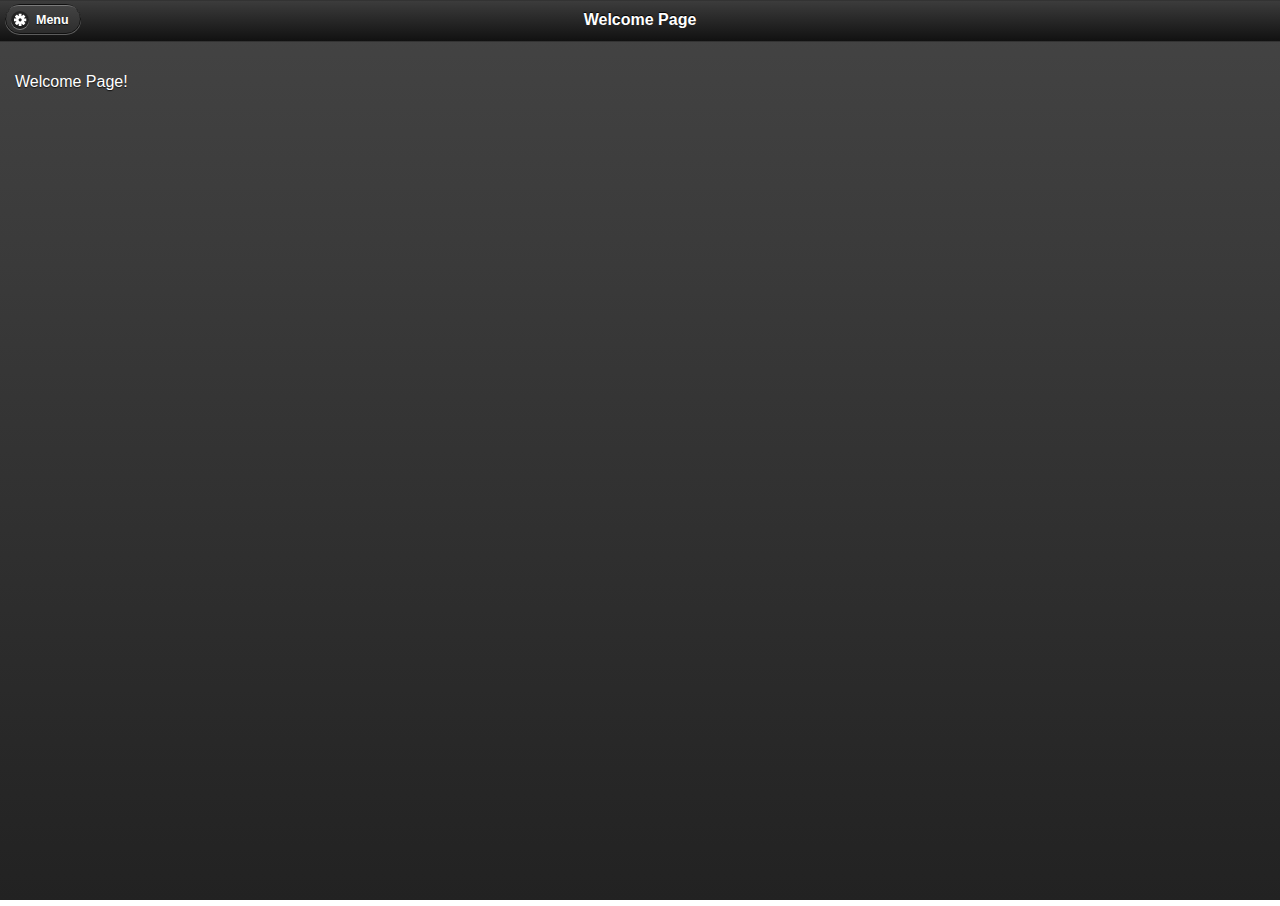
<file: Sales_H/WebContent/iMenu2.html>
<!DOCTYPE html> 
<html> 
<head> 
    <title>Sistema Punto Venta</title> 
    <meta name="viewport" content="width=device-width, initial-scale=1"> 
    <meta http-equiv="content-type" content="text/html; charset=utf-8"/>
    
    <link rel="stylesheet" href="css/jquery.mobile-1.2.0.css" />
    <link rel="stylesheet" href="css/jquery-mobile-fluid960.css" />
    <link rel="shortcut icon" href="favicon.ico"> 

    <script src="js/jquery-1.8.2.min.js"></script>
    <script src="js/jquery.mobile-1.2.0.min.js"></script>

    <script src="js/dust-full-1.1.1.js"></script>
    <script src="js/jquery.validate.js"></script>
    <script src="js/jquery.maskedinput.min.js"></script>
    <script src="js/jquery.form2js.js"></script>
    <script src="js/jquery.js2form.js"></script>
    <script type="text/javascript" src="js/json2.js"></script>



<style type="text/css">

#ventana {
   width: 100px;
   height: 100px;
   margin: 10px;
   padding: 0;
   border: 1px solid rgba(0,0,0,0.5);
   border-radius: 10px 10px 2px 2px;
   background: rgba(0,0,0,0.25);
   box-shadow: 0 2px 6px rgba(0,0,0,0.5), inset 0 1px rgba(255,255,255,0.3), inset 0 10px rgba(255,255,255,0.2), inset 0 10px 20px rgba(255,255,255,0.25), inset 0 -15px 30px rgba(0,0,0,0.3);
   -o-box-shadow: 0 2px 6px rgba(0,0,0,0.5), inset 0 1px rgba(255,255,255,0.3), inset 0 10px rgba(255,255,255,0.2), inset 0 10px 20px rgba(255,255,255,0.25), inset 0 -15px 30px rgba(0,0,0,0.3);
   -webkit-box-shadow: 0 2px 6px rgba(0,0,0,0.5), inset 0 1px rgba(255,255,255,0.3), inset 0 10px rgba(255,255,255,0.2), inset 0 10px 20px rgba(255,255,255,0.25), inset 0 -15px 30px rgba(0,0,0,0.3);
   -moz-box-shadow: 0 2px 6px rgba(0,0,0,0.5), inset 0 1px rgba(255,255,255,0.3), inset 0 10px rgba(255,255,255,0.2), inset 0 10px 20px rgba(255,255,255,0.25), inset 0 -15px 30px rgba(0,0,0,0.3);
}

.checkboxWidth{
width:53px;
}

label.error {
color: red;
font-size: 10px;
font-weight: normal;
line-height: 1.4;
margin-top: 0.5em;
width: 100%;
float: none;
}

.formatolistapropia {
text-align:right;
font-size:12px;
font-weight:normal;
}

.width-hundred-percent {
width:100% !important;
position: fixed;
top: 50%;
left: 0;
}

#menu {
position:fixed !important;
}


.display-none {
display:none;
}
.width-two-hundred-pixels {
width:200px;

}
.center-element {
margin-right: auto; 
margin-left: auto;

}

.align-center {
text-align: center;
}
 
.text_title_detail_info{
font-size: 14px;
padding: 3px 12px 3px 12px; 
text-align: center;
}

.text_title_detail_info2{
font-size: 16px;
font-weight: bold;
text-align: left;
}

.culumn_1_detail{
text-align:center; 
font-size:small; 
padding: 0px 5px;
font-weight: bold;
}


.culumn_2_detail{
text-align:left; 
padding: 2px 5px 2px 0px;
text-shadow: none;
}

/*  top 
    right 
    bottom 
    left */


@media screen and (orientation: portrait){
label.error { margin-left: 0; display: block; }
}

@media screen and (orientation: landscape){
label.error { display: inline-block; margin-left: 0%; }
}

em { color: red; font-weight: bold; padding-right: .25em; }

</style> 

    <script type="text/javascript">
    

    var navigationInitialized = ' ';
    var menuOpen = ' ';
    var scrollX = 0;
    var scrollY = 0;
    var pagePosition = 0;
    var counter = 1;
    var percent = .25;
    var scrollPrevented = false;
    var customerlistcalled = 'notcalled';
    var page_clientes_status = '';

    // Variable para Reutilizar Objetos de JSON
    window.jsonData = {};

    $(document).bind("mobileinit", function(){
      $.mobile.listview.prototype.options.filterPlaceholder = "Filtrar con una busqueda los Resultados...";
    });

    $(document).on("pageinit", "#bienvenida",function( evt, ui ){

        navigationInitialized = 'X';
        if(navigator.userAgent.match(/Android/i) ||
           navigator.userAgent.match(/webOS/i)   ||
           navigator.userAgent.match(/iPhone/i)  ||
           navigator.userAgent.match(/iPod/i)    ||
           navigator.userAgent.match(/BlackBerry/i))
           {
            percent = .5;
           }

          initializeMenu();
      });

      function resetForm($form) {
          $form.find('input:text, input:password, input:file, select, textarea').val('');
          $form.find('input:radio, input:checkbox')
          .removeAttr('checked').removeAttr('selected');
      }


      function stopScroll(){

        $("#test").val('0');
        $("#test2").val('0');
        $("#start").val('0');

        var setValue = $(window).width() * (percent / 2);

        if( pagePosition >= setValue){
          pagePosition = $(window).width() * percent;
          menuOpen = 'X';
          menuSlide();
          $("#menu").show();
          $('#menu').css({
            'z-index': '1500'
          });
        } else {
          pagePosition = 0;
          menuOpen = ' ';
          menuSlide();
          $("#menu").hide();
        }

      }

      function setMenuHeight(){

        $('#menu').css({
          width:  $(window).width() * percent,
          height: $(window).height(),
        }).page();

      }

      function menuToggle(){
        if(menuOpen == ' '){
          var newWidth = $(window).width();
        } else {
          var newWidth = $(window).width() * (1 - percent);
        }
        $("#page1").css({
          left: pagePosition,
          width: newWidth
        }).page();

        $("#page2").css({
          left: pagePosition,
          width: newWidth
        }).page();

        $("#page3").css({
          left: pagePosition,
          width: newWidth
        }).page();

        $("#bienvenida").css({
          left: pagePosition,
          width: newWidth
        }).page();

        $("#pagewelcomeclientes").css({
          left: pagePosition,
          width: newWidth
        }).page();


            

      }

      function menuSlide(){
        var newWidth = $(window).width() - pagePosition;

        $("#page1").css({
          left: pagePosition,
          width: newWidth,
        }).page();

        $("#page2").css({
          left: pagePosition,
          width: newWidth
        }).page();

        $("#page3").css({
          left: pagePosition,
          width: newWidth
        }).page();

        $("#pageclientenuevo").css({
          left: pagePosition,
          width: newWidth
        }).page();

        $("#bienvenida").css({
          left: pagePosition,
          width: newWidth
        }).page();

        $("#pagewelcomeclientes").css({
          left: pagePosition,
          width: newWidth
        }).page();

        $("#loading_bar").css({
        left: (pagePosition * .50)
        });

      }

      function initializeMenu(){
        $('#menu').css({
          position: "fixed",
          width:  $(window).width() * percent,
          height: $(window).height(),
          left: 0,
          'z-index': '1500'
        }).page();

        menuToggle();
      }

      function areYouSure(text1, text2, button, callback) {
        $("#sure .sure-1").text(text1);
        $("#sure .sure-2").text(text2);
        $("#sure .sure-do").on("click.sure", function() {

          callback();
          $(this).off("click.sure");


        }); 
        
        $("#sure").popup('open');

      }

     function infoCliente(text1, text2, button, callback) {
 
      $("#popupDialog2").popup('open');

      }

    $(document).on("pageinit", function(){
      setTimeout(function(){
        if( navigationInitialized != 'X' ){
          alert("Redirecting Welcome page");
          $.mobile.changePage("#bienvenida");
          location.reload(true);
        }
      },500);
    });






    //Creacion de Submenu Menu Clientes & pagina de Bienvenida de Clientes
    $(document).on("pagebeforeshow", "#pagewelcomeclientes", function (evt, ui) {
          
        if (navigationInitialized == 'X') {

            var newItems = '<li data-role="list-divider">Page Options</li>';
            newItems += '<li><a href="#" class="time">Time</a></li>';
            newItems += '<li><a href="#pageclientenuevo" id="botonclientenuevo" data-icon="plus" class="clientenuevo" data-transition="fade">Agregar Cliente</a></li>';
            $(".pageOpts").empty();
            $(".pageOpts").append(newItems).listview("refresh");
            
            //$(".listaclientes").empty();

            menuToggle();

        }

    });


    $(document).on("pagebeforeshow", "#page2", function () {
      if (navigationInitialized == 'X') {
        var newItems = '<li data-role="list-divider">Page Options</li>';
        newItems += '<li><a href="#" class="add">Add Item</a></li>';
        newItems += '<li><a href="#" class="empty">Clear List</a></li>';
        $(".pageOpts").empty();
        $(".pageOpts").append(newItems).listview("refresh");
      }
    });

    $(document).on("pagebeforeshow", "#page3", function(){
      if( navigationInitialized == 'X'){
        var newItems = '<li data-role="list-divider">Page Options</li>';
        newItems += '<li><a href="#" class="show1">List 1</a></li>';
        newItems += '<li><a href="#" class="show2">List 2</a></li>';
        newItems += '<li><a href="#" class="show3">List 3</a></li>';
        $(".pageOpts").empty();
        $(".pageOpts").append(newItems).listview("refresh");
      }
    });

      $(document).on('orientationchange', function(){
        if(menuOpen == 'X'){
          pagePosition = $(window).width() * percent;
        }
        initializeMenu();
      });






      $(document).on("click", ".menu", function(){
        if( menuOpen == ' ' ){
          pagePosition = $(window).width() * percent;
          menuOpen = 'X';
        } else {
          pagePosition = 0;
          menuOpen = ' ';
        }
        menuSlide();
        $("#menu").toggle();
      });

      $(document).on("click", ".productoswelcome", function(){


              });

      $(document).on("click", ".clienteswelcome", function(){
          
          if (customerlistcalled == 'notcalled' ) {
            $("#juntar").html("");

            $("#loading_txt").html("Cargando Listado de Clientes");
            $("#loading_bar").fadeIn(1000);
            

            $.ajax({
                type: "POST",
                url: "GetCustomers",
                dataType: "json",
                success: function (data) {

                setTimeout(function(){

                      $("#loading_bar").hide();
                      more = data;
                      json = more.data[0];
                      window.jsonData = {};
                      window.jsonData = json;
                      var template = $( "#customers" ).html();
                      var compiled = dust.compile( template, "customersC" ); //uso de Dust para renderizar la Lista...
                      dust.loadSource(compiled);
                      dust.render( "customersC" , json, function( err, result ) {
                          // Append the item HTML onto the main HTML string
                          html = result;
                      } );
                      $( "#juntar" ).append( html );
                      $( "#juntar" ).listview( 'refresh' );

                       
                       $(".listaclientes").listview({
                            autodividers: true,
                            autodividersSelector: function (li) {

                                var text = $(li).find('#nombre').text();
                                if (!text) {
                                    return null;
                                }
                                // create the text for the divider (first uppercased letter)
                                text = text.slice(0, 1).toUpperCase();
                                return text;
                            }
                        });

                        $(".listaclientes").listview('refresh');
                        customerlistcalled = 'called';
                        
                },500);
                }
            });

          }
      });

      $(document).on("click", ".add", function(){
        counter = counter + 1;
        var newItem = '<li>Test Item ' + counter + '</li>';
        $(".log").append(newItem).listview('refresh');
        var newBox = '<input type="checkbox" name="checkbox-" id="checkbox-" class="custom"> <label for="checkbox-">I agree</label>';
        $(".log").append(newBox).trigger('create');
      });

      $(document).on("click", ".empty", function(){
        $(".log").empty().listview('refresh');
        counter = 0;
      });

      $(document).on("click", ".time", function(){

        var currentTime = new Date();
        var hours = currentTime.getHours();
        var minutes = currentTime.getMinutes();
        var seconds = currentTime.getSeconds();
        var suffix;
        if( hours > 12 ){
          hours = hours - 12;
          suffix = 'PM';
        } else {
          suffix = 'AM';
        }
        if( minutes < 10 ){
          minutes = '0' + minutes;
        }
        var clock = hours + ':' + minutes + ':' + seconds + ' ' + suffix;

        alert(clock); 
      });


      //Mostrando Datos de Cliente en Detalle
     $(document).on("click", ".send4detail", function () {

        $("#detalles").empty();

        
        var detail_id = $(this).attr('id');
        
        for (var i = 0; i < window.jsonData.json.length; i++) {
      
          if (window.jsonData.json[i].person_id == detail_id) { //Si el usuario clickeado se encuentra 
              
              var key_1 = window.jsonData.json[i];

              maxim_ok = 0;
              
              var i3 = 0;

                for(var key in key_1) { //Determinacion tamañomaximo de etiqueta HTML y valor en el objeto json

                    var label_text    = ($('#detalles div:nth-child('+i3+')')).text();
                    var value = key_1[key];

                    var maxim = (label_text + value).length;

                    if (maxim > maxim_ok) {
                      maxim_ok = maxim;
                    }

                    i3 = ++i3;

                }
     
              // Finalmente Se pegan Los datos Completos al Dialog ya con su maximo width Establecido...
              var detail_datos = window.jsonData.json[i];


             
              //$("#detail_head_name").html(detail_datos.first_name+" "+detail_datos.last_name+" "+detail_datos.middle_name);
              //$("#detail_head_corp").html(detail_datos.company_name);
              //$("#detail_foot_id").html("Clave Cliente: "+detail_datos.account_number);
              
              content =  '<fieldset class="container_12">';
                 
              content += '<div class="grid_12 culumn_2_detail"><strong>Email: </strong> '+ detail_datos.email +'</div>';
              content += '<div class="grid_12 culumn_2_detail"><strong>RFC: </strong> '+ detail_datos.rfc +'</div>';
              content += '<div class="grid_12 culumn_2_detail"><strong>Telefono de Oficina: </strong>'+ detail_datos.phone_number +'</div>';
              content += '<div class="grid_12 culumn_2_detail"><strong>Telefono Celular: </strong>'+ detail_datos.cellphone +'</div>';
              content += '<div class="grid_12 culumn_2_detail"><strong>Direccion: </strong>'+ detail_datos.address_1 +'</div>';
              content += '<div class="grid_5 culumn_2_detail"><strong>Ciudad: </strong>'+ detail_datos.city +'</div>';
              content += '<div class="grid_6 culumn_2_detail"><strong>Estado: </strong>'+ detail_datos.state +'</div>';
              content += '<div class="grid_5 culumn_2_detail"><strong>Codigo Postal: </strong>'+ detail_datos.zip +'</div>';
              content += '<div class="grid_6 culumn_2_detail"><strong>Pais: </strong>'+ detail_datos.country +'</div>';
              //content += ''+  +'';
              content += '<div class="grid_12 culumn_2_detail"><strong>Cliente desde: </strong>'+ detail_datos.fecha_alta +'</div>';
              content += '</fieldset>';
              $(content).appendTo("#detalles");

              $('#popupDialog2').trigger('create');
          }
        }


      });

       $(document).on("click", ".send4update", function () {

        page_clientes_status = 'costumer_update';

            $('#fclientes').empty();
            $("#pageclientenuevo").find("h1").html('Modificar info de cliente');
            
            var boxval = $(this).attr('id');

            for (var i = 0; i < window.jsonData.json.length; i++) {

              if (window.jsonData.json[i].person_id == boxval) {

                  var datos = window.jsonData.json[i];

                  var loadUrl = "fclientes2.html";
                  $("#fclientes").load(loadUrl, function () {
                  
                  js2form(document.getElementById('customer_form'), datos);

                  $(this).trigger('create');

                });

              }
            }

        });


//Regreso a Pagina de Bienvenida

       $(document).on("click", ".bienvenida", function(){

        $(".pageOpts").empty();
        $(".pageOpts").listview("refresh");
 

      });

//Creacion de pagina con Formulario Cliente Nuevo

       $(document).on("click", ".clientenuevo", function () {
         
         page_clientes_status = 'new_costumer';

         $('#fclientes').html("<div></div>");
         $("#pageclientenuevo").find("h1").html('Agregar Cliente Nuevo...')

         $.ajaxSetup({
           cache: false
         });
      //   var ajax_load = "<img src='images/ajax-loader.gif' alt='loading...' />";
         var loadUrl = "fclientes2.html";

         $("#fclientes").load(loadUrl, function () {
           $(this).trigger('create');
         });

       });






//Acciones en el Formulario Cliente Nuevo y Desactivacion Boton "Agregar Cliente"
       $(document).on("pageshow", "#pageclientenuevo", function () {

        var same_acc_upd = "";
        var url_destiny  = "";
        var finalmessage = "";

        $('#botonclientenuevo').addClass('ui-disabled');
        $('[type="submit"]').button('disable'); 


        if (page_clientes_status == "new_costumer") {

          $("#rfc").mask("aaaa999999-***");

          url_destiny  = "InsertCustomer"
          finalmessage = "Cliente Ingresado con Exito";

          $('#botonclientenuevo').click(false);

        }


        if (page_clientes_status == "costumer_update") {

          url_destiny  = "CustomerUpdate";
          finalmessage = "Cliente Modificado con Exito";
          same_acc_upd = $("#account_number").val();
          $('[type="submit"]').button('enable'); 

        }

     

          //Customizing Error Validation Messages
          $.extend(jQuery.validator.messages, {
              required: "Campo Requerido!.",
              remote: "Please fix this field.",
              email: "Ingresa una Direccion de correo Valida!",
              url: "Please enter a valid URL.",
              date: "Please enter a valid date.",
              dateISO: "Please enter a valid date (ISO).",
              number: "Please enter a valid number.",
              digits: "Please enter only digits.",
              creditcard: "Please enter a valid credit card number.",
              equalTo: "Please enter the same value again.",
              accept: "Please enter a value with a valid extension.",
              maxlength: jQuery.validator.format("Please enter no more than {0} characters."),
              minlength: jQuery.validator.format("Favor de teclear al menos {0} caracteres!"),
              rangelength: jQuery.validator.format("Please enter a value between {0} and {1} characters long."),
              range: jQuery.validator.format("Please enter a value between {0} and {1}."),
              max: jQuery.validator.format("Please enter a value less than or equal to {0}."),
              min: jQuery.validator.format("Please enter a value greater than or equal to {0}.")
          });




    //$.validator.messages.required = 'required333';
       var validator = $("#customer_form").validate({

            messages: {},

            //cuando se Presiona Boton Enviar de la Forma, despues de haberla Validado...
            submitHandler: function (form) {

              areYouSure("Enviar Informacion?", " Confirme", "Exit", function() {
                
                  //Conversion de los Datos de la Forma a objeto JsOn
                  var formData = form2js('customer_form', '.', true,
                  function (node) {
                      if (node.id && node.id.match(/callbackTest/)) {
                          return {
                              name: node.id,
                              value: node.innerHTML
                          };
                      }
                  });

                  alert(JSON.stringify(formData, null, '\t'));
                  var data = (JSON.stringify(formData, null, '\t'));

                  // Uso de jQuery post, no Mobile para envio de datos del formulario.
                  $.post(url_destiny, {data: data}, function (response) {

                  // Variable Bandera para Recargar el Listado de Clientes despues de ingresar el nuevo...
                    customerlistcalled = 'notcalled';
                    console.log(response);
                  }
                  ); 

                  //on success:
                  $('#fclientes').html("<div id='message'></div>");
                  $('#message').html("<h2>"+finalmessage+"</h2>").hide().fadeIn(3000, function () {});

              });

            }


        });

        
        $("#zip").mask("99999");
        $("#phone_number").mask("(999) 999-9999? x99999");
        $("#cellphone").mask("(999) 999-9999");
        
        $('#p_moral').change(function(){
        this.checked ? $("#rfc").mask("aaa999999-***") : $("#rfc").mask("aaaa999999-***");
        });


        $("#account_number").change(function() {

          $("#loadin_u").hide;
          $("#status").hide();
          var usr = $("#account_number").val();

          if (same_acc_upd == usr){ $('[type="submit"]').button('enable'); }
         

          if(usr.length >= 3  )     {
              
             if (same_acc_upd != usr) {
              
              $("#loadin_u").html('<img align="absmiddle" src="images/loading_more_bar.gif" width="30" height="30"/> Verificando Disponibilidad...');
              $("#loadin_u").show();

              //Llamada al servlet para verificar existencia de usuario donde se devuelve true or false
              $.ajax({
              type: "POST",
              url: "CheckUser",
              dataType: "json", // Para que no devuelvas /r/n
              data: "account_number="+ usr,
              success: function(data){

                  setTimeout(function(){  
                  
                        $("#loadin_u").hide();
                        
                        if (data == false) {

                           $("#status").html('<div id="sta"><img align="absmiddle" src="images/accepted.png" /> Aceptado!</div>');
                           $("#status").fadeIn(1000);
                           $('[type="submit"]').button('enable');

                        }
                        
                        else {

                           $("#status").html('<span style="color: red;">La Clave: <b>'+(usr).toUpperCase()+'</b> ya se encuentra en uso.</span>');
                           $('#status').fadeIn(1000);
                           $("#account_number").focus();
                           $('[type="submit"]').button('disable'); 
                        }
                  },500);


                }
              });

          }

          }

        else
        
          {


          $("#status").html('La Clave de Cliente debe contener al menos 4 caracteres...');
          $("#status").fadeIn(1000);
          $("#account_number").focus();
          $('[type="submit"]').button('disable'); 

          }
        });
        
  });


    $(document).on("click", ".show1", function(){
      $("#div1").show();
      $("#div2").hide();
      $("#div3").hide();
    });

    $(document).on("click", ".show2", function(){
      $("#div2").show();
      $("#div1").hide();
      $("#div3").hide();
    });

    $(document).on("click", ".show3", function(){
      $("#div3").show();
      $("#div1").hide();
      $("#div2").hide();
    });


  </script>

</head>

<body class="body">

  <!-- Wrapper -->
  <div id="wrapper">

    <!-- Pagina Bienvenida -->
    <div data-role="page" id="bienvenida" data-theme="a">

      <!-- Encabezado -->
      <div data-role="header" data-theme="a" data-tap-toggle="false" data-id="header" data-position="absolute">
        <a type="button" class="menu" data-icon="gear">Menu</a>
        <h1 style="white-space:normal">Welcome Page</h1>

      </div>

      <!-- /Encabezado -->

      <!-- Contenido -->
      <div data-role="content">
        <p>Welcome Page!</p>
     </div>
      <!-- /Contenido -->
    </div>
    <!-- /Pagina Bienvenida -->

    <!-- page1 -->
    <div data-role="page" id="page1" data-theme="a">

      <!-- Header -->
      <div data-role="header" data-theme="a" data-tap-toggle="false" data-id="header" data-position="absolute">
        <a type="button" class="menu" data-icon="gear">Menu</a>
        <h1 style="white-space:normal">Clientes</h1>
        <a href="iMenu.html" data-direction="reverse" type="button" data-icon="home">Home</a>
      </div>
      <!-- /Header -->

      <!-- Main Content -->
      <div data-role="content">

      </div>
      <!-- /Main Content -->

    </div>
    <!-- /page1 -->

    <!-- Page 2 -->
    <div data-role="page" id="page2" data-theme="a">

      <!-- Header -->
      <div data-role="header" data-theme="a" data-tap-toggle="false" data-id="header" data-position="absolute">
        <a type="button" class="menu" data-icon="gear">Menu</a>
        <h1 style="white-space:normal">Productos</h1>
        <a href="iMenu.html" data-direction="reverse" type="button" data-icon="home">Home</a>
      </div>
      <!-- /Header -->

      <!-- Main Content -->
      <div data-role="content">
        <p>Below is a list of items</p>
        <ul data-role="listview" data-inset="true" class="log">
          <li>Test Item 1</li>
        </ul>
      </div>
      <!-- /Main Content -->

    </div>
    <!-- /Page 2 -->


    <!-- Page 3 -->
    <div data-role="page" id="page3" data-theme="a">

      <!-- Header -->
      <div data-role="header" data-theme="a" data-tap-toggle="false" data-id="header" data-position="absolute">
        <a type="button" class="menu" data-icon="gear">Menu</a>
        <h1 style="white-space:normal">Proveedores</h1>
        <a href="iMenu.html" data-direction="reverse" type="button" data-icon="home">Home</a>
      </div>
      <!-- /Header -->

      <!-- Main Content -->
      <div data-role="content">
        <div type="content" id="div1">
          <ul data-role="listview" data-inset="true" data-theme="a" data-divider-theme="a">
            <li data-role="list-divider">List 1</li>
            <li>Item 1</li>
            <li>Item 2</li>
            <li>Item 3</li>
          </ul>
        </div>
        <div type="content" id="div2" hidden >
          <ul data-role="listview" data-inset="true" data-theme="b" data-divider-theme="b">
            <li data-role="list-divider">List 2</li>
            <li>Item 1</li>
            <li>Item 2</li>
            <li>Item 3</li>
          </ul>
        </div>
        <div type="content" id="div3" hidden >
          <ul data-role="listview" data-inset="true" data-theme="c" data-divider-theme="c">
            <li data-role="list-divider">List 3</li>
            <li>Item 1</li>
            <li>Item 2</li>
            <li>Item 3</li>
          </ul>
        </div>
      </div>
      <!-- /Main Content -->

    </div>
    <!-- /Page 3 -->


    <!-- Pagina Formulario Nuevo Cliente -->
    <div data-role="page" id="pageclientenuevo" data-theme="a">

      <!-- Encabezado -->
      <div data-role="header" data-theme="a" data-tap-toggle="false" data-id="header" data-position="absolute">
        <a type="button" class="menu" data-icon="gear">Menu</a>
        <h1 style="white-space:normal">nuevo Cliente</h1>
        <a href="iMenu.html" data-direction="reverse" type="button" data-icon="home">Home</a>
      </div>

      <!-- /Encabezado -->

      <!-- Contenido -->
      <div data-role="content" id='fclientes'>
        <p>Aqui Va Formulario de Clientes</p>



      </div>

      <div data-role="popup" id="sure" data-title="Are you sure?" data-overlay-theme="a">
      <div data-role="content">
        <h3 class="sure-1">???</h3>
        <p class="sure-2">???</p>
        <a href="#" class="sure-do" data-role="button" data-theme="b" data-rel="back">Yes</a>
        <a href="#" data-role="button" data-theme="c" data-rel="back">No</a>
      </div>
      </div>
      <!-- /Contenido -->

    </div>
    <!-- /Pagina Formulario Nuevo Cliente -->

    <!-- Pagina Welcome Clientes -->
        <div data-role="page" id="pagewelcomeclientes" data-theme="a">
           <!-- Encabezado -->
           <div data-role="header" data-theme="a" data-tap-toggle="false" data-id="header" data-position="absolute">
              <a type="button" class="menu" data-icon="gear">Menu</a>
              <h1 style="white-space:normal">Listado de Clientes</h1>
              <a href="iMenu.html" data-direction="reverse" type="button" data-icon="home">Home</a>
           </div>
           <!-- /Encabezado -->

           <!--  Detalle Completo Cliente -->

      <div data-role="popup" id="popupDialog2" data-title="Are you sure?" data-overlay-theme="a">
      <div id="detail_head_name" class="text_title_detail_info">Jose Alonso Hurtado Tenorio </div>  
      <div data-role="content">
          <div id="change_w" style="font-size: small; margin: 0; width:350px">
                    <div id="detalles" style="padding-left:5px;">

                    </div>
          </div>
      </div>
      </div>



           <div data-role="popup" id="popupDialog22" data-theme="b" data-position-to="origin" data-overlay-theme="a" >
              
              <div data-theme="a" data-role="header" role="banner">
              <div id="detail_head_name" class="text_title_detail_info">Jose Alonso Hurtado Tenorio </div>
              </div>


                <div id="change_w" style="font-size: small; margin: 0; width:400px"> 
                  <div class="text_title_detail_info2">
                    <span id="detail_head_corp" style="padding-left:5px;">Corp
                    </span>
                  </div>
                 



                </div>
              
              <div data-theme="a" data-role="footer" role="banner">
              <div id="detail_foot_id" class="text_title_detail_info">Clave Cliente</div>
              </div>
          </div>

          <!-- /Detalle Completo Cliente -->

           <!-- Contenido -->
           <div data-role="content" id='contentwelcomeclientes'>
                  <ul   data-role="listview" 
                    data-inset="true" 
                    data-filter="true"
                    data-autodividers="true"
                    data-filter-placeholder="Filtrar listado de clientes con una busqueda..." 
                    data-sort="true" 
                    data-theme="c"
                    data-divider-theme="c"
                    data-split-icon="grid" 
                    data-split-theme="d"
                    id="juntar"
                    class="listaclientes"
                    >
               </ul>

               <div id="loading_bar" class="width-hundred-percent" style="display:none">
                <div class="width-two-hundred-pixels center-element align-center">
                  <img src="images/loading_bar.gif" />
                  <div id="loading_txt">Procesando...</div>
                </div>
              </div>   


           </div>
           

           <!-- /Contenido -->
     </div>
    <!-- /Pagina Welcome Clientes -->


    <!-- Menu -->
    <div data-role="page" id="menu" data-theme="c">

      <div data-role="header" data-theme="c">
        <h1>Options</h1>
      </div>

      <div data-role="content" data-theme="c">
        <ul data-role="listview" data-theme="c" data-divider-theme="c" data-inset="true">
          <li data-role="list-divider">Pages</li>
          <li><a href="#pagewelcomeclientes" class='clienteswelcome' data-transition="fade" data-direction="reverse">Clientes</a></li>
          <li><a href="#page2" class='productoswelcome' data-transition="fade">Productos</a></li>
          <li><a href="#page3" data-transition="fade">Proveedores</a></li>
          <li><a href="#ventana" data-transition="fade">Ventas</a></li>
          <li><a href="#page4" data-transition="fade">Almacen</a></li>
        </ul>
        <ul data-role="listview" data-theme="c" data-divider-theme="c" data-inset="true" class="pageOpts">

        </ul>
      </div>

    </div>
    <!-- /Menu -->



  </div>






  <!-- /Wrapper -->


            <script id="customers" type="text/x-dust-template">

            {#json}
            <li>
            <a href="#popupDialog2" data-rel="popup" data-transition="pop" id="{person_id}" class="send4detail">
            <div class="formatolistapropia">
            <div class="ui-grid-b" id="nombre"><div class="ui-block-a" style="text-align:left; font-size:15px; font-weight:bold;">{last_name} {middle_name}, {first_name} </div>
            <div class="ui-block-b" >Tel Oficina: {phone_number}</div>
            <div class="ui-block-c" >{email}</div>
            <div class="ui-block-a" style="text-align:left">{company_name}</div>
            <div class="ui-block-b" >Celular: {cellphone}</div>
            <div class="ui-block-c" ><strong>Clave: </strong>{account_number}</div>
            </div>  
            </div>
            </a>
            <a href="#pageclientenuevo" id="{person_id}" class="send4update"></a>
            {~n}
            </li>
            {/json}

            </script>

</body>
</html>
</file>
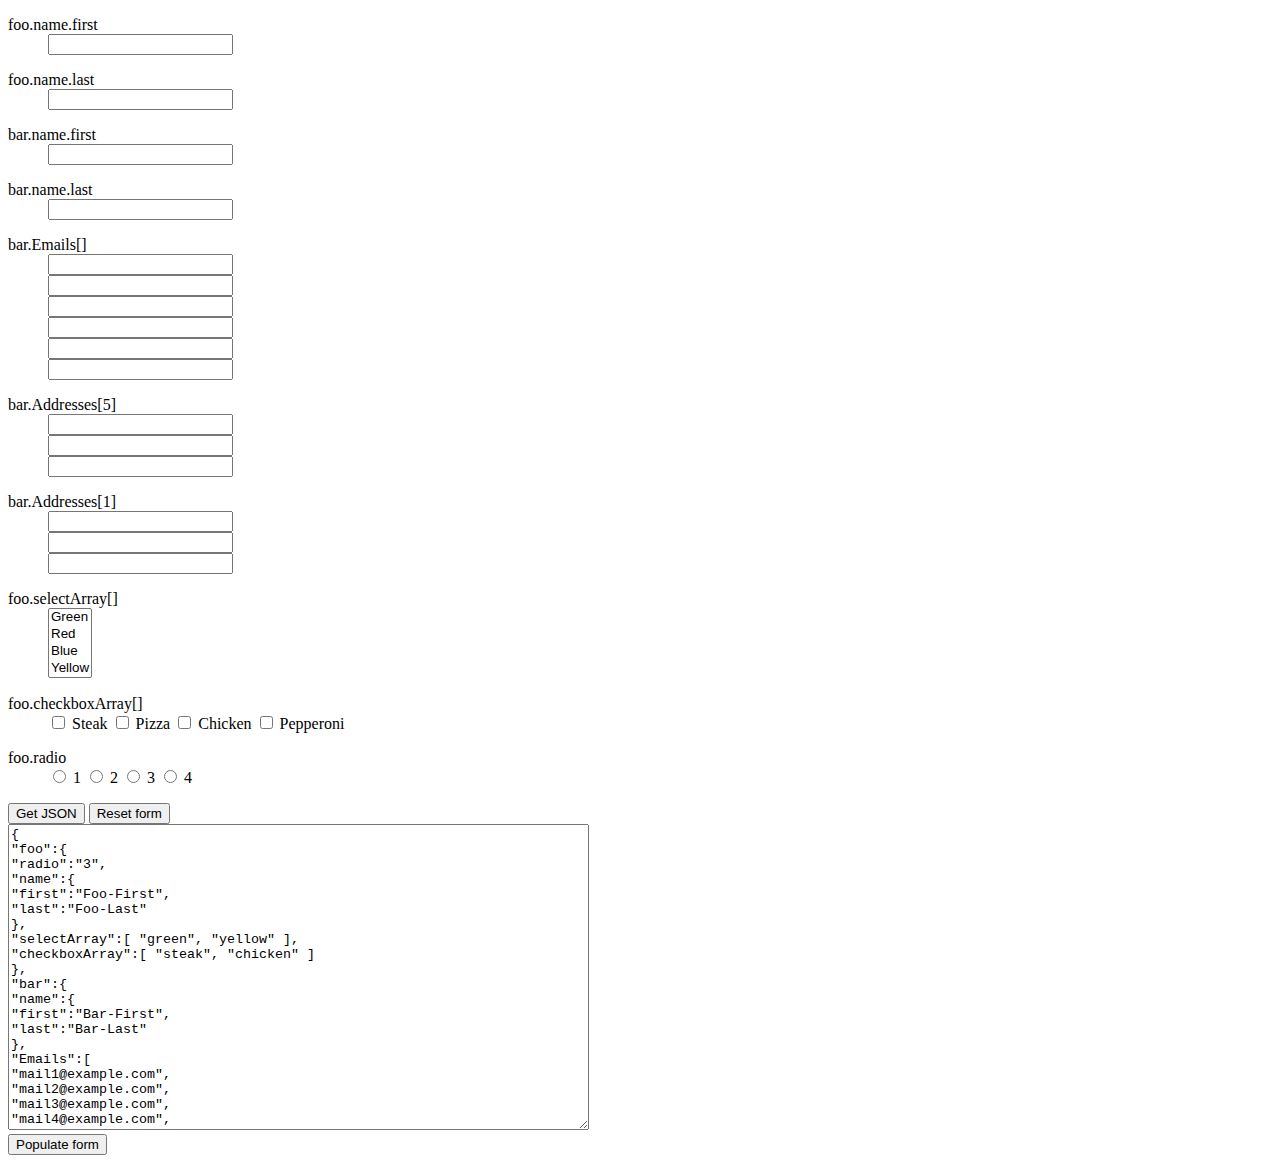
<file: Sales_H/WebContent/jstoform.html>
<!doctype html>

<!--[if lt IE 7 ]> <html lang="ru" class="no-js ie6"> <![endif]-->
<!--[if IE 7 ]> <html lang="ru" class="no-js ie7"> <![endif]-->
<!--[if IE 8 ]> <html lang="ru" class="no-js ie8"> <![endif]-->
<!--[if IE 9 ]> <html lang="ru" class="no-js ie9"> <![endif]-->
<!--[if (gt IE 9)|!(IE)]><!-->
<html lang="ru" class="no-js"> <!--<![endif]-->
<head>
<meta charset="utf-8">
<meta http-equiv="X-UA-Compatible" content="IE=edge,chrome=1">
</head>

<body>
<form id="testForm">
<dl>
<dt><label>foo.name.first</label></dt>
<dd><input type="text" name="foo.name.first" value=""></dd>
</dl>
<dl>
<dt><label>foo.name.last</label></dt>
<dd><input type="text" name="foo.name.last" value=""></dd>
</dl>
<dl>
<dt><label>bar.name.first</label></dt>
<dd><input type="text" name="bar.name.first" value=""></dd>
</dl>
<dl>
<dt><label>bar.name.last</label></dt>
<dd><input type="text" name="bar.name.last" value=""></dd>
</dl>
<dl>
<dt><label>bar.Emails[]</label></dt>
<dd><input type="text" name="bar.Emails[]" value=""></dd>
<dd><input type="text" name="bar.Emails[]" value=""></dd>
<dd><input type="text" name="bar.Emails[]" value=""></dd>
<dd><input type="text" name="bar.Emails[]" value=""></dd>
<dd><input type="text" name="bar.Emails[]" value=""></dd>
<dd><input type="text" name="bar.Emails[]" value=""></dd>
</dl>
<dl>
<dt><label>bar.Addresses[5]</label></dt>
<dd><input type="text" name="bar.Addresses[5].Zip" value=""></dd>
<dd><input type="text" name="bar.Addresses[5].City" value=""></dd>
<dd><input type="text" name="bar.Addresses[5].Street" value=""></dd>
</dl>
<dl>
<dt><label>bar.Addresses[1]</label></dt>
<dd><input type="text" name="bar.Addresses[1].Zip" value=""></dd>
<dd><input type="text" name="bar.Addresses[1].City" value=""></dd>
<dd><input type="text" name="bar.Addresses[1].Street" value=""></dd>
</dl>
<dl>
<dt><label>foo.selectArray[]</label></dt>
<dd>
<select name="foo.selectArray[]" multiple>
<option value="green">Green</option>
<option value="red">Red</option>
<option value="blue">Blue</option>
<option value="yellow">Yellow</option>
</select>
</dd>
</dl>
<dl>
<dt><label>foo.checkboxArray[]</label></dt>
<dd>
<label><input type="checkbox" name="foo.checkboxArray[]" value="steak"> Steak</label>
<label><input type="checkbox" name="foo.checkboxArray[]" value="pizza"> Pizza</label>
<label><input type="checkbox" name="foo.checkboxArray[]" value="chicken"> Chicken</label>
<label><input type="checkbox" name="foo.checkboxArray[]" value="pepperoni"> Pepperoni</label>
</dd>
</dl>
<dl>
<dt><label>foo.radio</label></dt>
<dd>
<label><input type="radio" name="foo.radio" value="1"> 1</label>
<label><input type="radio" name="foo.radio" value="2"> 2</label>
<label><input type="radio" name="foo.radio" value="3"> 3</label>
<label><input type="radio" name="foo.radio" value="4"> 4</label>
</dd>
</dl>
<button type="button" onclick="getJson()">Get JSON</button>
<button type="reset">Reset form</button>
</form>

<div>
<textarea id="src" cols="70" rows="20">
{
"foo":{
"radio":"3",
"name":{
"first":"Foo-First",
"last":"Foo-Last"
},
"selectArray":[ "green", "yellow" ],
"checkboxArray":[ "steak", "chicken" ]
},
"bar":{
"name":{
"first":"Bar-First",
"last":"Bar-Last"
},
"Emails":[
"mail1@example.com",
"mail2@example.com",
"mail3@example.com",
"mail4@example.com",
"mail5@example.com",
"mail6@example.com"
],
"Addresses":[
{"Zip":"12345","City":"NY","Street":"13, Boardwalk"},
{"Zip":"98765","City":"LA","Street":"Under the bridge"}
]
}
}
</textarea>
</div>
<button type="button" onclick="populateForm()">Populate form</button>

<script src="js/jquery.form2js.js"></script>
<script src="js/jquery.js2form.js"></script>
<script type="text/javascript" src="js/json2.js"></script>
<script type="text/javascript">
function getJson()
{
document.getElementById('src').value = JSON.stringify(form2js(document.getElementById('testForm')));
}

function populateForm()
{
var data = document.getElementById('src').value;
data = JSON.parse(data);
js2form(document.getElementById('testForm'), data);
}
</script>
</body>
</html>
</file>
